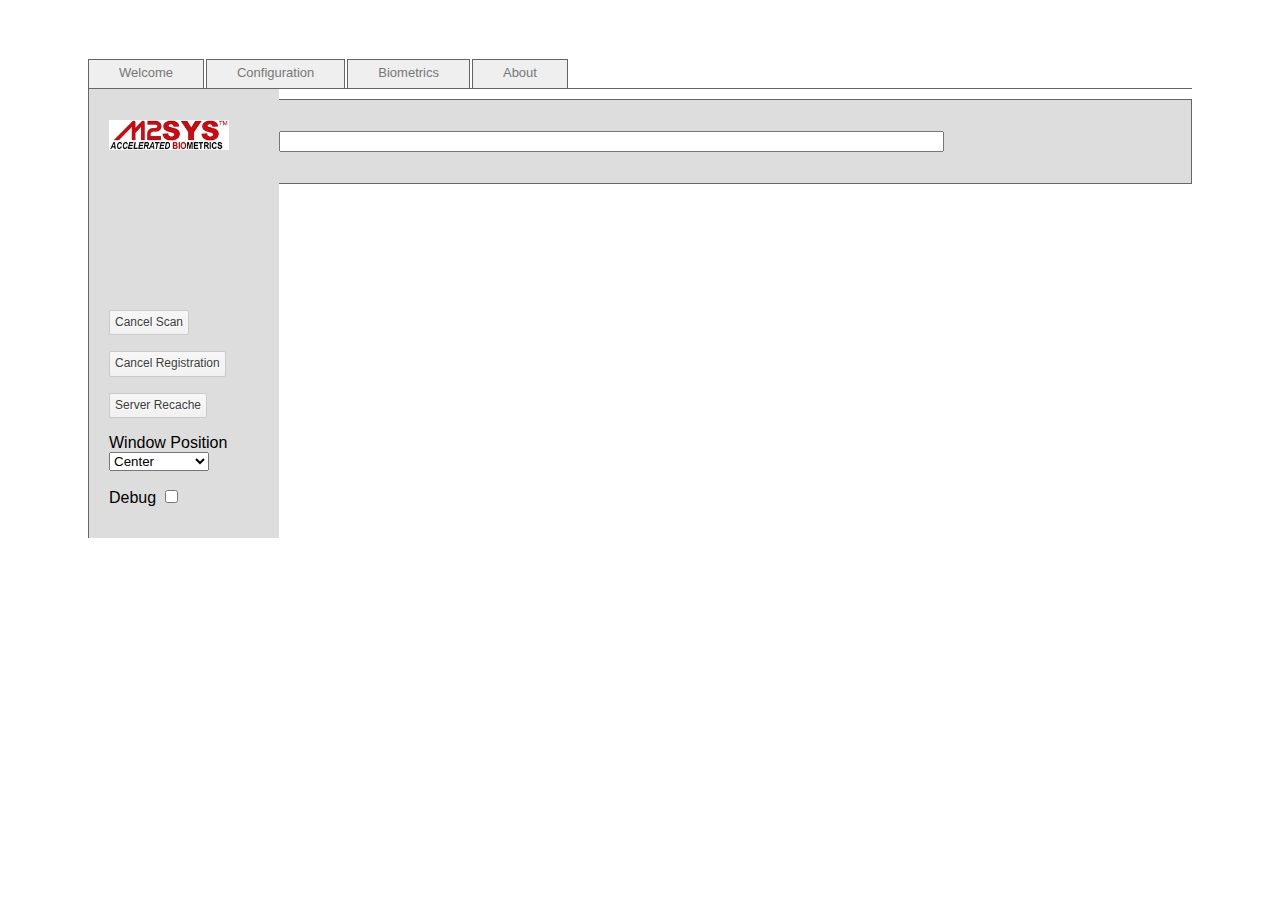
<file: index.html>
<!doctype html>
<html>
	<head>
		<title>M2SYS BioPlugin Web Demo</title>
		<!--Load jQuery Files-->
		<script type="text/javascript" src="js/jquery.js"></script>
		<script type="text/javascript" src="js/jquery.tools.js"></script>
		<script type="text/javascript" src="js/jquery.easing.js"></script>
		<script type="text/javascript" src="js/jquery.mousewheel.js"></script>
		<script type="text/javascript" src="js/jquery.impromptu.js"></script>
		<!--Load Javascript File Containing BioPlugin Functions-->
		<script type="text/javascript" src="js/bioplugin.js"></script>
		<!--Load Site CSS-->
		<link rel="stylesheet" type="text/css" href="css/style.css" />
		<!--Load CSS3 Button CSS-->
		<link rel="stylesheet" type="text/css" href="css/buttons.css" />
		<!--Load Impromptu CSS-->
		<link rel="stylesheet" type="text/css" href="css/jquery.impromptu.css" />
		<link rel="stylesheet" type="text/css" href="css/jquery.impromptu.smooth.css" />
	</head>
	<body>
		<!--Configure Tabs, Each <li></li> Will Become A Tab-->
		<div id="NavBar">
			<ul class="Tabs">
				<li><a href="#">Welcome</a></li>
				<li><a href="#">Configuration</a></li>
				<li><a href="#">Biometrics</a></li>
				<li><a href="#">About</a></li>
			</ul>
		</div>
		<!--Permanent Sidebar - For ActiveX Display, Cancel & Server Recache-->
		<div id="SideBar">
			<p><img src="img/m2sys-small.jpg" width=120 /></p>
			<object id="BioPlugInActX" width=120 height=120 classid="CLSID:05E8280C-D45A-494F-AE42-840A40444AFF"></object>
			<p><a href="#" class="button" onclick="StopScanning()" title="Cancel Current Scan Process">Cancel Scan</a></p>
			<p><a href="#" class="button" onclick="CancelRegistration()" title="Cancel Current Registration/Update Process">Cancel Registration</a></p>
			<p><a href="#" class="button" onclick="ServerRecache()" title="Server Recache">Server Recache</a></p>
			<p>Window Position
					<select name="WindowPosition">
						<option value="0">Center</option>
						<option value="1">Top Left</option>
						<option value="2">Bottom Left</option>
						<option value="3">Bottom Right</option>
						<option value="4">Top Right</option>
						<option value="5">Hidden</option>
					</select>
			</p>
			<p>Debug <input type="checkbox" name="debug" /></p>
		</div>
		<!--Configure Tab Contents, Each <div></div> Contains A Single Tab's Contents-->
		<div class="TabContents">
			<div id="TabWelcome">
				<p>The M2SYS BioPlugin Web Demo is a simple website designed to help our support and development partners.</p>
				<p>As a support technician you may choose to use this website in order to test basic functionality of our hardware and software. With this website you can query the software as well as access it's biometric features. If you can perform these functions on this website then you can confirm that it works as designed, and can focus on other factors in your diagnostic process.</p>
				<p>As a developer you can <a href="BioPluginWebDemo.zip" title="BioPlugin Web Demo - Source">download</a> the source for this website and use it to see how simple it is to construct the basic functions you'll need in your project. Other languages will have their specific requirements, but the basic principles apply everywhere.</p>
				<hr />
				<p>NOTICE: This website, it's code, and any other related data is owned and controled by M2SYS Technology. We are providing it as a curtiousy, free of charge, however we still retain all rights related to the information.</p>
				<hr />
				<p>If you are having trouble with the website, please make sure that you've added the website to Internet Explorer's "Trusted Sites" list. Here is the <a href="http://support.microsoft.com/kb/174360" target="_blank" title="Microsoft Internet Explorer - Trusted Sites">official documentation</a> from Microsoft.
			</div>
			<div id="TabConfiguration">
				<p>
					<a href="#" class="button" onclick="ListEngineType()" title="Will Return All Supported Engine Types<hr />FP1, FP2, FV1 and/or PV1">Show Available Engines</a>
					<a href="#" class="button" onclick="GetEngineType()" title="Will Return Current Client Engine Type<hr />FP1, FP2, FV1 or PV1">Get Engine Type</a>
					<a href="#" class="button" onclick="SetEngineType()" title="Will Set Current Engine Type<hr />FP1, FP2, FV1 or PV1">Set Engine Type</a>
					<input type="text" name="EngineType" size=24>
				</p>
				<p>
					<a href="#" class="button" onclick="GetServerInfo()" title="Will Return Current Server IP/Hostname and TCP Port<hr />localhost:1200">Get Server Info</a>
					<a href="#" class="button" onclick="SetServerInfo()" title="Will Set Current Server IP/Hostname and TCP Port">Set Server Info</a>
					<input type="text" name="ServerInfo" size=36><input type="text" name="ServerInfoPort" size=12>
				</p>
				<p>
					<a href="#" class="button" onclick="GetLocationID()" title="Will Return Current Location ID<hr />1">Get Location ID</a>
					<a href="#" class="button" onclick="SetLocationID()" title="Will Set Current Location ID">Set Location ID</a>
					<input type="text" name="LocationID" size=24>
				</p>
				<p>
					<a href="#" class="button" onclick="GetNoMatchFoundValue()" title="Will Return Current NoMatchFound Value<hr />000000000">Get NoMatchFound Value</a>
					<a href="#" class="button" onclick="SetNoMatchFoundValue()" title="Will Set Current NoMatchFound Value">Set NoMatchFound Value</a>
					<input type="text" name="NoMatchFound" size=24>
					
				</p>
				<p>
					<a href="#" class="button" onclick="IsClientInstalled()" title="True=Installed<hr />False=Not Installed">Is BioPlugin Installed</a>
					<a href="#" class="button" onclick="IsClientRunning()" title="True=Process Found<hr />False=Process Not Found">Is BioPlugin Running</a>
				</p>
				<p>
					<a href="#" class="button" onclick="ScannerStatus()" title="Will Return Current Device Status<hr />SCANNER_FOUND">Get Scanner Status</a>
					<a href="#" class="button" onclick="ScannerCount()" title="Will Return Number Of Currently Connected Devices">Get Scanner Count</a>
					<a href="#" class="button" onclick="ListScanners()" title="Will Return Scanner ID/LID">Get Scanner List</a>
				</p>
			</div>
			<div id="TabBiometrics">
				<p>
					<a href="#" class="button" onclick="Register()" title="Register Two Features<br />Three Times Each">Register</a>
					<a href="#" class="button" onclick="RegisterShort()" title="Register Two Features<br />One Time Each">Register Short</a>
					<a href="#" class="button" onclick="RegisterSingle()" title="Register One Feature<br />Three Times">Register Single</a>
					<a href="#" class="button" onclick="RegisterSingleShort()" title="Register One Feature<br />One Time">Register Single Short</a>
				</p>
				<p>
					<a href="#" class="button" onclick="Update()" title="Update Two Features<br />Three Times Each">Update</a>
					<a href="#" class="button" onclick="UpdateShort()" title="Update Two Features<br />One Time Each">Update Short</a>
					<a href="#" class="button" onclick="UpdateSingle()" title="Update One Feature<br />Three Times">Update Single</a>
					<a href="#" class="button" onclick="UpdateSingleShort()" title="Update One Feature<br />One Time">Update Single Short</a>
				</p>
				<p>
					<a href="#" class="button" onclick="IsRegistered()" title="DUPLICATE_FOUND=Registered<br />DUPLICATE_NOTFOUND=Not Registered">Is Registered?</a>
					<a href="#" class="button" onclick="ChangeID()" title="Change The Current ID, Biometric Data Remains">Change ID</a>
					<a href="#" class="button" onclick="DeleteID()" title="Delete Current ID, Biometric Data Deleted">Delete ID</a>
				</p>
				<p>
					<a href="#" class="button" onclick="Verify()" title="Verify Two Features">Verify</a>
					<a href="#" class="button" onclick="VerifySingle()" title="Verify One Feature">Verify Single</a>
					<a href="#" class="button" onclick="VerifyQuick()" title="Active Verify Single">Verify Quick</a>
				</p>
				<p>
					<a href="#" class="button" onclick="Identify()" title="Identify Two Features, Three Times Each">Identify</a>
					<a href="#" class="button" onclick="IdentifyQuick()" title="Identify One Feature, One Time">Identify Quick</a>
				</p>
				<p>
					<a href="#" class="button" onclick="StartScanning()" title="Start Active Identify Process<hr />Stays Active Until Stopped">Start Identify Single</a>
					<a href="#" class="button" onclick="StopScanning()" title="Stop Current Scanning Process<hr />Not Just For Identify">Stop Identify Single</a>
				</p>
			</div>
			<div id="TabAbout">
				<p>For more information about our biometric products, please visit our <a href="http://www.m2sys.com/" target="_blank">website</a></p>
				<hr/>
				<p><a href="http://support.m2sys.com/bin/bioplugin_demo.htm" class="button" target="_blank">Original BioPlugin Demo</a></p>
				<hr />
				<p>Powered By:
					<a href="http://www.jquery.com/" class="button" target="_blank" title="jQuery Framework">jQuery</a>
					<a href="http://flowplayer.org/tools/" class="button" target="_blank" title="jQuery Tools<hr />Tabs, Tooltips and Forms">jQuery Tools</a>
					<a href="http://trentrichardson.com/impromptu/" class="button" target="_blank" title="jQuery Impromtu<hr />More Advanced User Prompting">Impromptu</a>
					<a href="css3buttons.html" class="button" target="_blank" title="CSS3-Based Buttons">CSS3 Buttons</a>
				</p>
			</div>
		</div>
		<!--Text Fields For Data Input/Output/Debug-->
		<div id="IO">
			<p><input type="text" name="Input" size=80></p>
			<p id="Output"></p>
		</div>
		<!--Javascript-->
		<script>
			$(function(){
				$(".Tabs:first").tabs(".TabContents:first>div");
				$("[title]").tooltip({delay:0,predelay:1000});
				$("[rel]").overlay();
			});
			function BioPlugInActX::OnCapture(){
				document.getElementById("Output").innerHTML="OnCapture Result="+BioPlugInActX.result;
			}
			function BioPlugInActX::OnConfiguration(){
				document.getElementById("Output").innerHTML="OnConfiguration Result="+BioPlugInActX.result;
			}
			function BioPlugInActX::OnChange(){
				document.getElementById("Output").innerHTML="OnChange Result="+BioPlugInActX.result;
			}
			function BioPlugInActX::OnDelete(){
				document.getElementById("Output").innerHTML="OnDelete Result="+BioPlugInActX.result;
			}
			function BioPlugInActX::OnIdentify(){
				document.getElementById("Output").innerHTML="OnIdentify Result="+BioPlugInActX.result;
				if (debug.checked==1)
					document.getElementById("Output").innerHTML="OnIdentify Debug="+BioPlugInActX.result+"/"+BioPlugInActX.RegistrationNo;
			}
			function BioPlugInActX::OnVerify(){
				document.getElementById("Output").innerHTML="OnVerify Result="+BioPlugInActX.result;
			}
			function BioPlugInActX::OnRegister(){
				document.getElementById("Output").innerHTML="OnRegister Result="+BioPlugInActX.result;
			}
			function BioPlugInActX::OnScan(){
				document.getElementById("Output").innerHTML="OnScan Result="+BioPlugInActX.result;
			}
			function BioPlugInActX::OnScannerStatus(){
				document.getElementById("Output").innerHTML="OnScannerStatus Result="+BioPlugInActX.result;
			}
		</script>
	</body>
</html>
</file>
<file: css/style.css>
/*Base Settings*/
a:active{
	outline:none;
}
:focus{
	-moz-outline-style:none;
}
img{
	border:none;
}

body{
	padding:50px 80px;
	font-family:"Lucida Grande","bitstream vera sans","trebuchet ms",sans-serif,verdana;
}

/*Layout Settings*/
div#NavBar{
}
div#SideBar{
	float:left;
	border:1px solid #666;
	border-width:0px 0px 0px 1px;
	width:150px;
	padding:15px 20px;
	background-color:#ddd;
}
.TabContents div{
	display:none;
	border:1px solid #666;
	border-width:0 1px 1px 1px;
	min-height:400px;
	padding:15px 20px;
	background-color:#ddd;
}
div#IO{
	margin:10px 0px 0px 0px;
	border:1px solid #666;
	border-width:1px 1px 1px 1px;
	padding:15px 20px;
	background-color:#ddd;
}

/*Tab Settings*/
ul.Tabs{  
	margin:0 !important; 
	padding:0;
	height:30px;
	border-bottom:1px solid #666;
}
ul.Tabs li{
	float:left;
	padding:0;
	margin:0;
	list-style-type:none;
}
ul.Tabs a{
	float:left;
	font-size:13px;
	display:block;
	padding:5px 30px;
	text-decoration:none;
	border:1px solid #666;
	border-bottom:0px;
	height:18px;
	background-color:#efefef;
	color:#777;
	margin-right:2px;
	position:relative;
	top:1px;
	outline:0;
	-moz-border-radius:4px 4px 0 0;
}
ul.Tabs a:hover{
	background-color:#F7F7F7;
	color:#333;
}
ul.Tabs a.current{
	background-color:#ddd;
	border-bottom:1px solid #ddd;
	color:#000;
	cursor:default;
}

/*ToolTips Settings*/
.tooltip{
	display:none;
	background:transparent url(../img/white.png);
	font-size:12px;
	height:60px;
	width:160px;
	padding:25px;
	color:#000;	
}

/* */
</file>
<file: css/buttons.css>
input.button, a.button, button { display: inline-block; padding: 5px; font-family: 'lucida grande', tahoma, verdana, arial, sans-serif; font-size: 12px; color: #3C3C3D; text-shadow: 1px 1px 0 #FFFFFF; background: #ECECEC url('../img/css3buttons_backgrounds.png') 0 0 no-repeat; white-space: nowrap; overflow: visible; cursor: pointer; text-decoration: none; border: 1px solid #CACACA; -webkit-border-radius: 2px; -moz-border-radius: 2px; border-radius: 2px; outline: none; position: relative; zoom: 1; line-height: 1.11; *display: inline; *vertical-align: middle; }
button { margin-left: 0; margin-right: 0; *padding: 5px 5px 3px 5px; }
a.button { -moz-user-select: none; -webkit-tap-highlight-color: rgba(0,0,0,0); -webkit-user-select: none; -webkit-touch-callout: none;}
button::-moz-focus-inner { border: 0; padding:0px; }
a.button.primary, button.primary { font-weight: bold }
button:focus,a.button:hover, 
button:hover { color: #FFFFFF; border-color: #388AD4; text-decoration: none; text-shadow: -1px -1px 0 rgba(0,0,0,0.3); background-position: 0 -40px; background-color: #2D7DC5; }
a.button:active, button:active,
a.button.active, button.active { background-position: 0 -81px; border-color: #347BBA; background-color: #0F5EA2; color: #FFFFFF; text-shadow: none; }
a.button:active, button:active { top: 1px }
a.button.negative:hover, button.negative:hover { color: #FFFFFF; background-position: 0 -121px; background-color: #D84743; border-color: #911D1B; }
a.button.negative:active, button.negative:active,
a.button.negative.active, button.negative.active { background-position: 0 -161px; background-color: #A5211E; border-color: #911D1B; }
a.button.positive:hover, button.positive:hover { background-position: 0 -280px; background-color: #96ED89; border-color: #45BF55; }
a.button.positive:active, button.positive:active,
a.button.positive.active, button.positive.active { background-position: 0 -320px; background-color: #45BF55; }
a.button.pill, button.pill { -webkit-border-radius: 19px; -moz-border-radius: 19px; border-radius: 19px; padding: 5px 10px 4px 10px; *padding: 4px 10px; }
a.button.left, button.left { -webkit-border-bottom-right-radius: 0px; -webkit-border-top-right-radius: 0px; -moz-border-radius-bottomright: 0px; -moz-border-radius-topright: 0px; border-bottom-right-radius: 0px; border-top-right-radius: 0px; margin-right: 0px; border-right: none; }
a.button.middle, button.middle { margin-right: 0px; margin-left: 0px; -webkit-border-radius: 0px; -moz-border-radius: 0px; border-radius: 0px; border-right: none; }
a.button.right, button.right { -webkit-border-bottom-left-radius: 0px; -webkit-border-top-left-radius: 0px; -moz-border-radius-bottomleft: 0px; -moz-border-radius-topleft: 0px; border-top-left-radius: 0px; border-bottom-left-radius: 0px; margin-left: 0px; }
a.button.left:active, button.left:active,
a.button.middle:active, button.middle:active,
a.button.right:active, button.right:active { top: 0px }
a.button.big, button.big { font-size: 16px; padding-left: 14px; padding-right: 17px; }
button.big { *padding: 4px 17px 2px 17px; }
a.button span.icon, button span.icon { display: inline-block; width: 14px; height: 12px; margin: auto 7px auto auto; position: relative; top: 0; *top: 0px; background-image: url('../img/css3buttons_icons.png'); background-repeat: no-repeat; }
a.big.button span.icon, button.big span.icon { top: 0px }
a.button span.icon.book, button span.icon.book { background-position: 0 0 }
a.button:hover span.icon.book, button:hover span.icon.book { background-position: 0 -15px }
a.button span.icon.calendar, button span.icon.calendar { background-position: 0 -30px }
a.button:hover span.icon.calendar, button:hover span.icon.calendar { background-position: 0 -45px }
a.button span.icon.chat, button span.icon.chat { background-position: 0 -60px }
a.button:hover span.icon.chat, button:hover span.icon.chat { background-position: 0 -75px }
a.button span.icon.check, button span.icon.check { background-position: 0 -90px }
a.button:hover span.icon.check, button:hover span.icon.check { background-position: 0 -103px }
a.button span.icon.clock, button span.icon.clock { background-position: 0 -116px }
a.button:hover span.icon.clock, button:hover span.icon.clock { background-position: 0 -131px }
a.button span.icon.cog, button span.icon.cog { background-position: 0 -146px }
a.button:hover span.icon.cog, button:hover span.icon.cog { background-position: 0 -161px }
a.button span.icon.comment, button span.icon.comment { background-position: 0 -176px }
a.button:hover span.icon.comment, button:hover span.icon.comment { background-position: 0 -190px }
a.button span.icon.cross, button span.icon.cross { background-position: 0 -204px }
a.button:hover span.icon.cross, button:hover span.icon.cross { background-position: 0 -219px }
a.button span.icon.downarrow, button span.icon.downarrow { background-position: 0 -234px }
a.button:hover span.icon.downarrow, button:hover span.icon.downarrow { background-position: 0 -249px }
a.button span.icon.fork, button span.icon.fork { background-position: 0 -264px }
a.button:hover span.icon.fork, button:hover span.icon.fork { background-position: 0 -279px }
a.button span.icon.heart, button span.icon.heart { background-position: 0 -294px }
a.button:hover span.icon.heart, button:hover span.icon.heart { background-position: 0 -308px }
a.button span.icon.home, button span.icon.home { background-position: 0 -322px }
a.button:hover span.icon.home, button:hover span.icon.home { background-position: 0 -337px }
a.button span.icon.key, button span.icon.key { background-position: 0 -352px }
a.button:hover span.icon.key, button:hover span.icon.key { background-position: 0 -367px }
a.button span.icon.leftarrow, button span.icon.leftarrow { background-position: 0 -382px }
a.button:hover span.icon.leftarrow, button:hover span.icon.leftarrow { background-position: 0 -397px }
a.button span.icon.lock, button span.icon.lock { background-position: 0 -412px }
a.button:hover span.icon.lock, button:hover span.icon.lock { background-position: 0 -427px }
a.button span.icon.loop, button span.icon.loop { background-position: 0 -442px }
a.button:hover span.icon.loop, button:hover span.icon.loop { background-position: 0 -457px }
a.button span.icon.magnifier, button span.icon.magnifier { background-position: 0 -472px }
a.button:hover span.icon.magnifier, button:hover span.icon.magnifier { background-position: 0 -487px }
a.button span.icon.mail, button span.icon.mail { background-position: 0 -502px }
a.button:hover span.icon.mail, button:hover span.icon.mail { background-position: 0 -514px }
a.button span.icon.move, button span.icon.move { background-position: 0 -526px }
a.button:hover span.icon.move, button:hover span.icon.move { background-position: 0 -541px }
a.button span.icon.pen, button span.icon.pen { background-position: 0 -556px }
a.button:hover span.icon.pen, button:hover span.icon.pen { background-position: 0 -571px }
a.button span.icon.pin, button span.icon.pin { background-position: 0 -586px }
a.button:hover span.icon.pin, button:hover span.icon.pin { background-position: 0 -601px }
a.button span.icon.plus, button span.icon.plus { background-position: 0 -616px }
a.button:hover span.icon.plus, button:hover span.icon.plus { background-position: 0 -631px }
a.button span.icon.reload, button span.icon.reload { background-position: 0 -646px }
a.button:hover span.icon.reload, button:hover span.icon.reload { background-position: 0 -660px }
a.button span.icon.rightarrow, button span.icon.rightarrow { background-position: 0 -674px }
a.button:hover span.icon.rightarrow, button:hover span.icon.rightarrow { background-position: 0 -689px }
a.button span.icon.rss, button span.icon.rss { background-position: 0 -704px }
a.button:hover span.icon.rss, button:hover span.icon.rss { background-position: 0 -719px }
a.button span.icon.tag, button span.icon.tag { background-position: 0 -734px }
a.button:hover span.icon.tag, button:hover span.icon.tag { background-position: 0 -749px }
a.button span.icon.trash, button span.icon.trash { background-position: 0 -764px }
a.button:hover span.icon.trash, button:hover span.icon.trash { background-position: 0 -779px }
a.button span.icon.unlock, button span.icon.unlock { background-position: 0 -794px }
a.button:hover span.icon.unlock, button:hover span.icon.unlock { background-position: 0 -809px }
a.button span.icon.uparrow, button span.icon.uparrow { background-position: 0 -824px }
a.button:hover span.icon.uparrow, button:hover span.icon.uparrow { background-position: 0 -839px }
a.button span.icon.user, button span.icon.user { background-position: 0 -854px }
a.button:hover span.icon.user, button:hover span.icon.user { background-position: 0 -869px }
</file>
